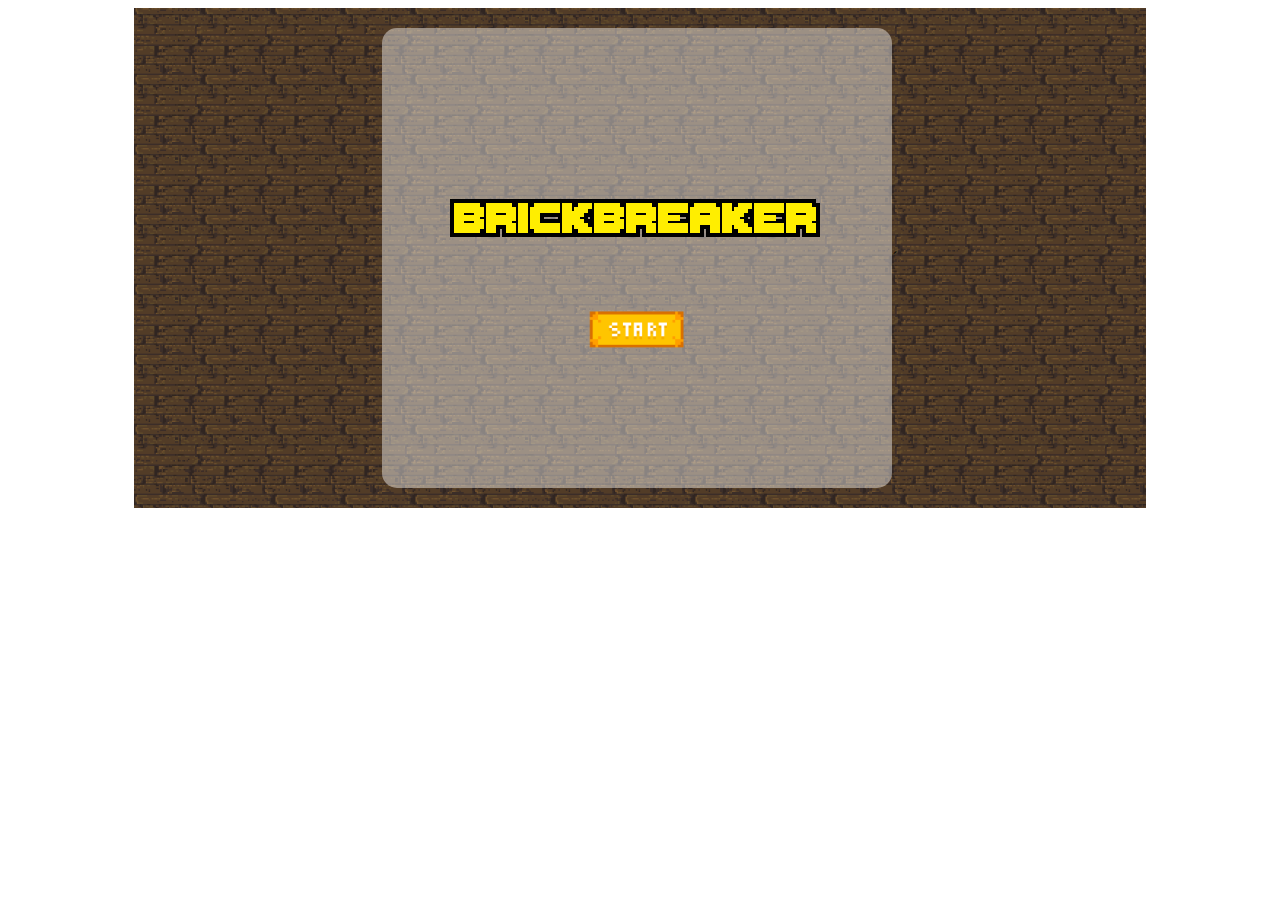
<file: index.html>
<!DOCTYPE html>
<html lang="en">

<head>
    <meta charset="UTF-8">
    <meta name="viewport" content="width=device-width, initial-scale=1.0">
    <link rel="stylesheet" href="style/style.css?v=1.0">
    <title>BRICKBREAKER</title>
    
</head>

<body>
    <div class="container">
        <canvas id="canvas"></canvas>
        <main>
            <div class="menu">
                <h1>BRICKBREAKER</h1>
                <a id="botonStart" href="#"></a>
            </div>´
            <div class="menu">
                <h1>HAS GANADO</h1>
            </div>
            <div class="menu">
                <h1>HAS PERDIDO</h1>
            </div>
        </main>
    </div>
</body>
<script src="script/juego.js"></script>
<script src="script/tablero.js"></script>
<script src="script/pala.js"></script>
<script src="script/bola.js"></script>
<script src="script/cuadrado.js"></script>
<script src="script/script.js"></script>
</html>
</file>
<file: style/style.css>
@font-face {
    font-family: "pixelThaleah";
    src: url("../assets/fount/ThaleahFat.ttf");
}

canvas {
    border: 1px solid #000;
    margin: auto;
    background-color: aliceblue;
    display: none;
}

.container{
    min-width: 600px;
    max-width: 1300px;
    width: 80%;
    margin: auto;
    background-color: rgb(236, 236, 236);
}

main{
    height: 500px;
    background-image: url(../assets/texturas/simon-sanchez-madera-tilex1.jpg);
    background-size: 70px;
    display: flex;
    justify-content: center;
    align-items: center;
}

.menu{
    background-color: rgba(255, 255, 255, 0.432);
    width: 450px;
    max-width: 90%;
    height: 400px;
    border-radius: 15px;
    padding: 30px;
    display: flex;
    flex-direction: column;
    align-items: center;
    justify-content: center;
}

a{
    display: block;
    width: 100px;
    height: 80px;
    background-size: contain;
    background-image: url(../assets/img/—Pngtree—start\ button\ in\ pixel\ art_7949383\ \(1\).png);
}

h1, p{
    font-family: 'pixelThaleah';
    color: rgb(255, 238, 0);
    font-size: 4em;
    text-shadow: -4px -4px 0 #000, 4px -4px 0 #000, -4px 4px 0 #000, 4px 4px 0 #000;
    text-align: center;
    display: block;
}
</file>
